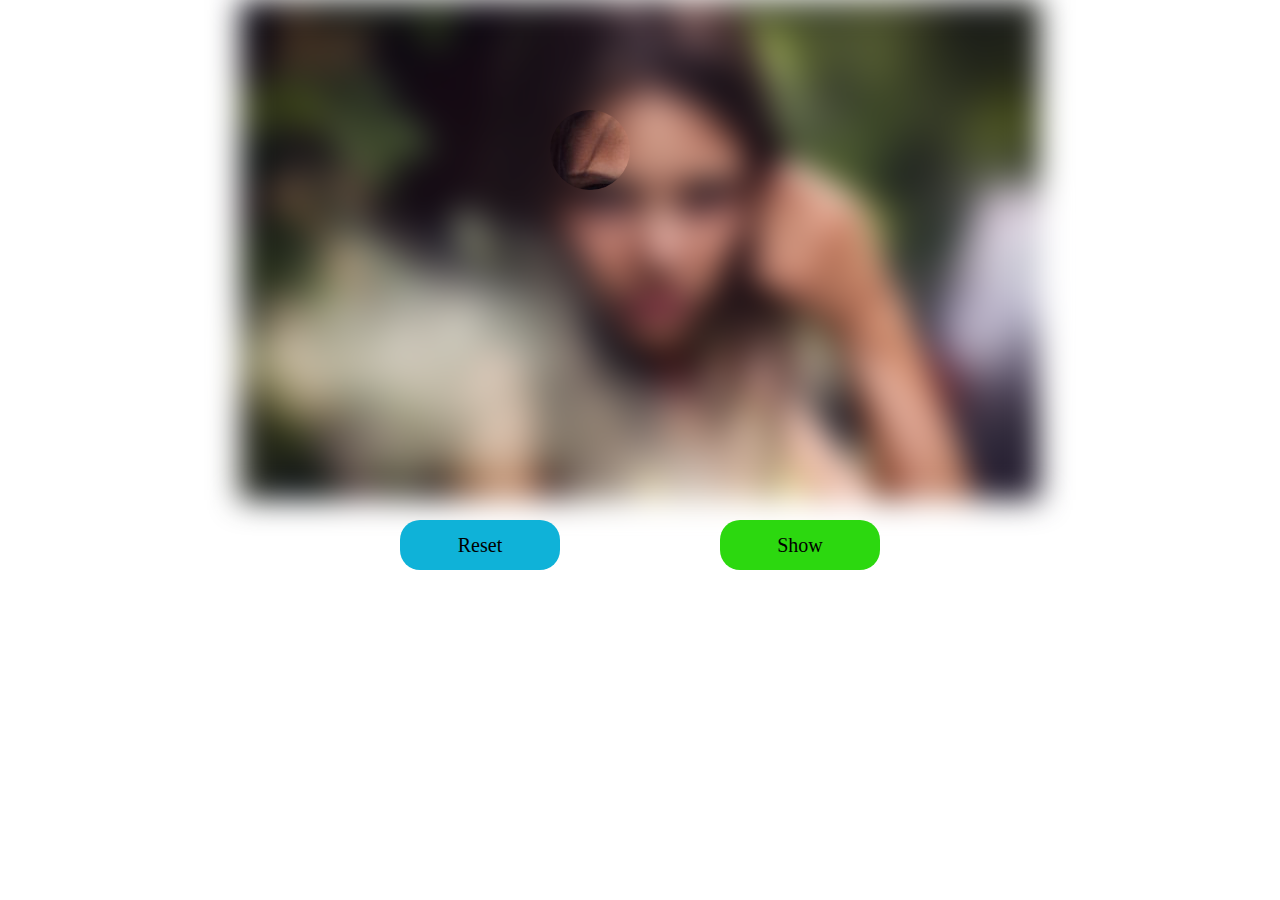
<file: index.html>
<!DOCTYPE html>
<html>
<head>
	<title></title>
	<meta http-equiv="Content-Type" content="text/html;charset=UTF-8">
	<link rel="stylesheet" type="text/css" href="css/index.css">
	<meta name="viewport" content="width=device-width, initial-scale=1.0, maximum-scale=1.0, user-scalable=no">
	<script type="text/javascript" src='js/rAF.js'></script>
	<script type="text/javascript" src='js/demo.js'></script>
</head>
<body>
<div id="container">
	<canvas id='canvas'></canvas>
	<div><img src="css/sucai.jpg" id="blur_img"></div>
</div>
<div id="buttonBox">
	<div class="button" id="reset">Reset</div>
	<div class="button" id="show">Show</div>
</div>
</body>
</html>
</file>
<file: css/index.css>
*{
	padding: 0;
	margin: 0;
}
#container{
	width: 800px;
	height: 500px;
	position: absolute;
	left: 50%;
	margin-left: -400px;
}
#container #canvas{
	position: absolute;
	z-index: 1;
}
#container #blur_img{
	z-index: 0;
	width: 800px;
	height: 500px;

	filter: blur(15px);
	-webkit-filter: blur(15px);
	-moz-filter: blur(15px);
	-o-filter: blur(15px);
	-ms-filter: blur(15px);
}

#buttonBox{
	width: 800px;
	height: 50px;
	position: absolute;
	left: 50%;
	top: 520px;
	margin-left: -400px;
}
#buttonBox .button{
	width: 20%;
	cursor: pointer;
	height: 50px;
	border-radius: 20px;
	float: left;
	margin-left: 20%;
	/*background-color: #666;*/
	font-size: 20px;
	line-height: 50px;
	text-align: center;
}
#reset{
	background-color: #0FB2D8;
}
#show{
	background-color: #2CD80F;
}
</file>
